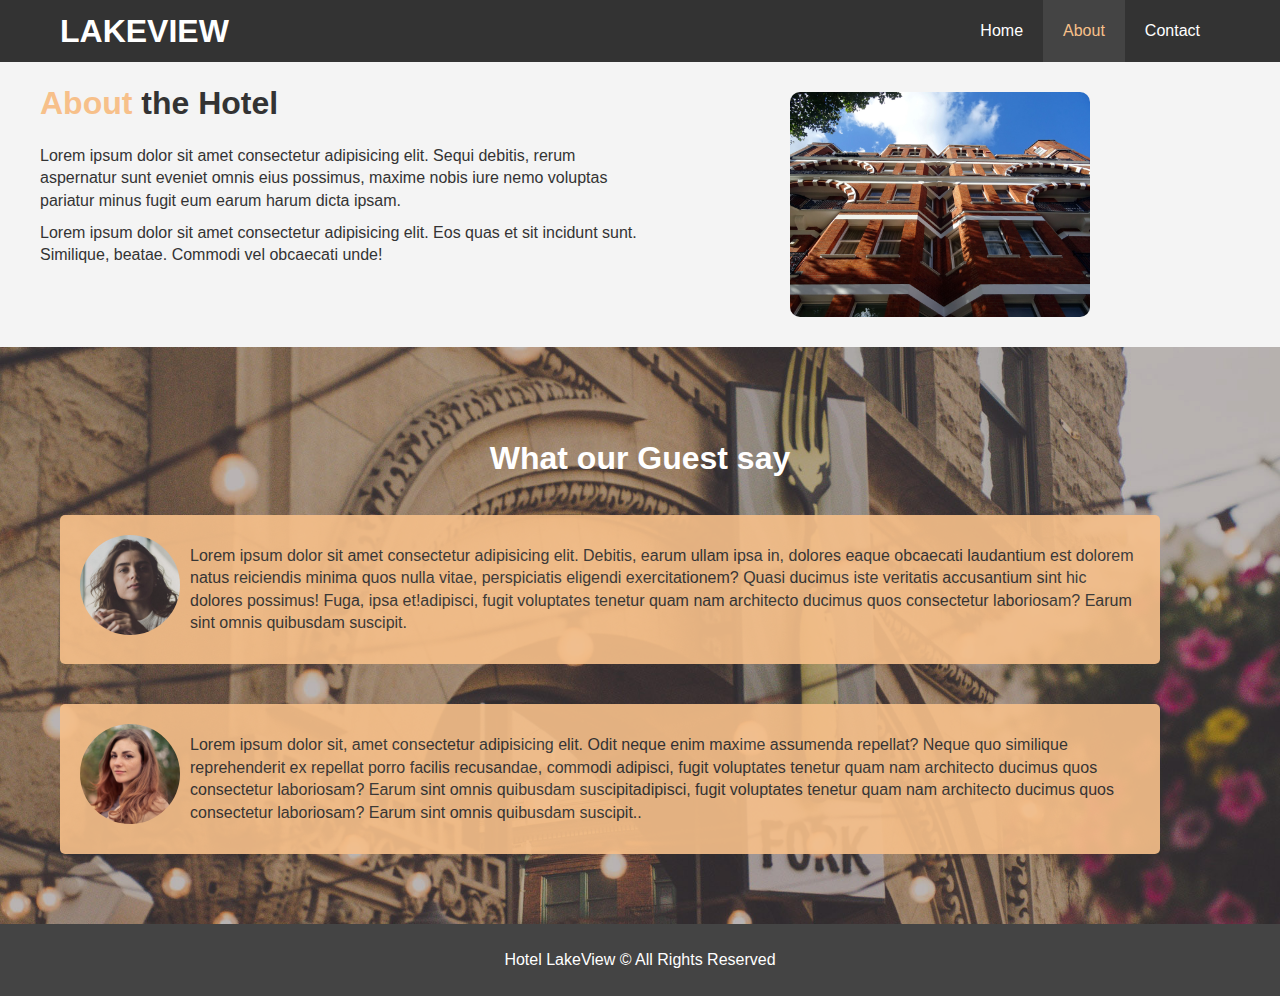
<file: about.html>
<!DOCTYPE html>
<html lang="en">

<head>
    <meta charset="UTF-8">
    <meta http-equiv="X-UA-Compatible" content="IE=edge">
    <meta name="viewport" content="width=device-width, initial-scale=1.0">
    <meta name="description" content="Welcome to the most extraordianary hostel in Delhi">
    <meta name="keywords" content="hotels, delhi, extra-ordinary">
    <link rel="stylesheet" href="css/styles.css">
    <link rel="stylesheet" media="screen and (max-width: 768px)" href="css/mobile.css">
    <title>Hotel LakeView | About </title>

</head>

<body>
    <header>
        <nav id="navbar">
            <div class="container">
                <h1 class="logo"><a href="index.html">LAKEVIEW</a></h1>
                <ul>
                    <li><a href="index.html">Home</a></li>
                    <li><a class="current" href="about.html">About</a></li>
                    <li><a href="contact.html">Contact</a></li>
                </ul>
            </div>
        </nav>
        <section id="about-info" class="bg-light">
            <div class="container py-3">
                <div class="info-left">
                    <h1 class="l-heading"><span class="text-primary">About</span> the Hotel</h1>
                    <p>Lorem ipsum dolor sit amet consectetur adipisicing elit. Sequi debitis, rerum aspernatur sunt
                        eveniet omnis eius possimus, maxime nobis iure nemo voluptas pariatur minus fugit eum earum
                        harum dicta ipsam.</p>
                    <p>Lorem ipsum dolor sit amet consectetur adipisicing elit. Eos quas et sit incidunt sunt.
                        Similique, beatae. Commodi vel obcaecati unde!</p>
                </div>

                <div class="info-right">
                    <img src="./img/photo-2.jpg" alt="Hotel">
                </div>
            </div>
        </section>

        <div class=".clr"></div>

        <section id="testimonials" class="py-3">
            <div class="container">
                <h2 class="l-heading">What our Guest say</h2>
                <div class="testimonial bg-primary">
                    <img src="./img/person-2.jpg" alt="Julie">
                    <p>Lorem ipsum dolor sit amet consectetur adipisicing elit. Debitis, earum ullam ipsa in, dolores
                        eaque obcaecati laudantium est dolorem natus reiciendis minima quos nulla vitae, perspiciatis
                        eligendi exercitationem? Quasi ducimus iste veritatis accusantium sint hic dolores possimus!
                        Fuga, ipsa et!adipisci, fugit voluptates tenetur quam nam architecto ducimus quos consectetur
                        laboriosam?
                        Earum sint omnis quibusdam suscipit.</p>
                </div>
                <div class="clr"></div>
                <div class="testimonial bg-primary">
                    <img src="./img/person-1.jpg" alt="Minhaj">
                    <p> Lorem ipsum dolor sit, amet consectetur adipisicing elit. Odit neque enim maxime assumenda
                        repellat? Neque quo similique reprehenderit ex repellat porro facilis recusandae, commodi
                        adipisci, fugit voluptates tenetur quam nam architecto ducimus quos consectetur laboriosam?
                        Earum sint omnis quibusdam suscipitadipisci, fugit voluptates tenetur quam nam architecto
                        ducimus quos consectetur laboriosam?
                        Earum sint omnis quibusdam suscipit..</p>
                </div>
            </div>
        </section>




        <footer id="main-footer">
            <p>Hotel LakeView &copy All Rights Reserved</p>
        </footer>




</body>

</html>
</file>
<file: css/mobile.css>
#navbar .logo{
float: none;
text-align: center;
}

#navbar ul, #navbar ul li 
{
    float: none;
    text-align: center;
}

#navbar ul li a
{
    padding:6px;
    border-bottom: #444 dotted 1px;
}
/* showcase */

#showcase{
    height: 100%;
}

#showcase .showcase-content
{
    padding-top: 70px;
    padding-bottom: 30px;
}

/* Home Info */

#home-info{
    height: 550px;
}

#home-info .info-img{
    display: none;
}

#home-info .info-content{
    float: none;
    width: 100%;
}

/* Boxes */
.box
{
    float: none;
    width: 100%;
}

/* About page */

.l-heading{
    text-align: center;
}

#about-info .info-right,
#about-info .info-left
{
    text-align: center;
    padding:0 10px;
    float: none;
    width: 100%;
}

#about-info .info-right
{
    margin-top: 20px;
}

/* contact info */

#contact-info .box
{
    border-bottom: #444 dotted 1px;
}
</file>
<file: css/styles.css>
/* Reset */
*{
    margin:0;
    padding:0;
    box-sizing: border-box;
}

/* Main display */
html,body{
    font-family: 'Segoe UI', Tahoma, Geneva, Verdana, sans-serif;  
    line-height: 1.4em;
}

a{
    color:#333;
    text-decoration: none;
}

h1,h2,h3{
    padding-bottom: 20px;
}

p{
    margin: 10px 0;
}

/* Utility classes */

.container{
    padding:0 20px;
    max-width:1200px;
    margin: auto;
    overflow: auto;
}


.text-primary{
    color:#f7c08a
}

.lead{
    font-size: 20px;
}

.btn{
    display: inline-block;
    font-size:18px;
    color: #fff;
    background: #333;
    padding: 13px 20px;
    cursor: pointer;
    border:none;
}

.btn-light{
    background: #f4f4f4;
    color: #444;
}

.btn:hover{
    background: #f7c08a;
    color:#333;
}

.bg-dark{
    background:#333;
    color:#fff;
}

.bg-light{
    background: #f4f4f4;
    color: #333;
}
.bg-primary{
    background:#f7c08a;
    color:#333;
}

.clr{
    clear:both;
    
}



.py-1{ padding: 10px 0;}
.py-2{ padding: 20px 0;}
.py-3{ padding: 30px 0;}

.l-heading{
    font-size: 32px;
}


/* navbar */
#navbar{
    background:#333;
    color: #fff;
    overflow: auto;
}

#navbar a{
    color: #fff;
    
}

#navbar .logo{
float: left;   
display: block;
padding-top:20px;
}

#navbar ul{
    float: right;
    list-style: none;
}

#navbar ul li {
    float: left;

}
#navbar ul li a{
    display:block;
    padding: 20px;
}

#navbar ul li a:hover,
#navbar ul li a.current
{
    color:#f7c08a;
    background: #444;
}

/* Showcase */
#showcase{
    background: url(../img/showcase.jpg) no-repeat center center/cover;
    height: 600px;
}

#showcase .showcase-content{
    color:#fff;
    text-align: center;  
    padding-top: 170px;
}

#showcase .showcase-content h1{
    font-size: 60px;
    line-height: 1.2em;
}

#showcase .showcase-content p{
    line-height: 1.7em;
    padding-bottom: 15px;
}

/* home-info */

#home-info{
    height: 450px;
}

#home-info .info-img{
    float: left;
    width:50%;
    background: url('../img/photo-1.jpg') no-repeat center center/cover;
    min-height: 100%;

}

#home-info .info-content{
    float:right;
    width:50%;
    height: 100%;
    padding:60px 40px;
    overflow: hidden;
    text-align: center;
}
#home-info .info-content h2{
    padding-bottom: 30px;
    font-size: 25px;
}

#home-info .info-content p {
    padding-bottom: 30px;
    line-height: 1.6em;
}

/* features */

.box{
    float: left;
    width:33.3%;
    padding:20px;
    text-align: center;
    height: 100%;
    overflow: hidden;
}
.box i{
 padding: 20px;
}


/* about-info */

#about-info .info-right {
    float: right;
    width:50%;
    min-height: 100%;
}

#about-info .info-right img{
    width: 50%;
    display: block;
    margin: auto;
    border-radius: 10px;
}


#about-info .info-left{
    float: left;
    width: 50%;
    min-height: 100%;
}


/* main-footer */

#main-footer{
    background: #444;
    color: #fff;
    text-align: center;
    padding:15px;
}

/* testimonials */

#testimonials {
    height: 100%;
    background: url('../img/test-bg.jpg') no-repeat center center/cover;
    padding-top: 100px;
}
#testimonials h2{
    color: #fff;
    padding-bottom: 45px;
    text-align: center;

}

#testimonials .testimonial{
    padding:20px;
    margin-bottom: 40px;
    max-width: 1100px;
    opacity: 0.9;
    border-radius: 5px;
}


#testimonials .testimonial img{
    float: left;
    width: 100px;
    margin-right: 10px; 
    border-radius: 50%; 

}

/* contact-form */

#contact-form .form-group{
    margin-bottom: 10px;
}

#contact-form label{
    padding-bottom: 5px;
    display: block;
}

#contact-form input,
#contact-form textarea{
    width: 100%;
    padding:10px;
    border: 1px #ddd solid;
}

#contact-form textarea{
    height: 200px;
}

#contact-form input:focus,
#contact-form textarea:focus{
    outline: none;
    border: 1px #f7c08a solid;
}

#contact-info{
    padding-top: 20px;
}
</file>
